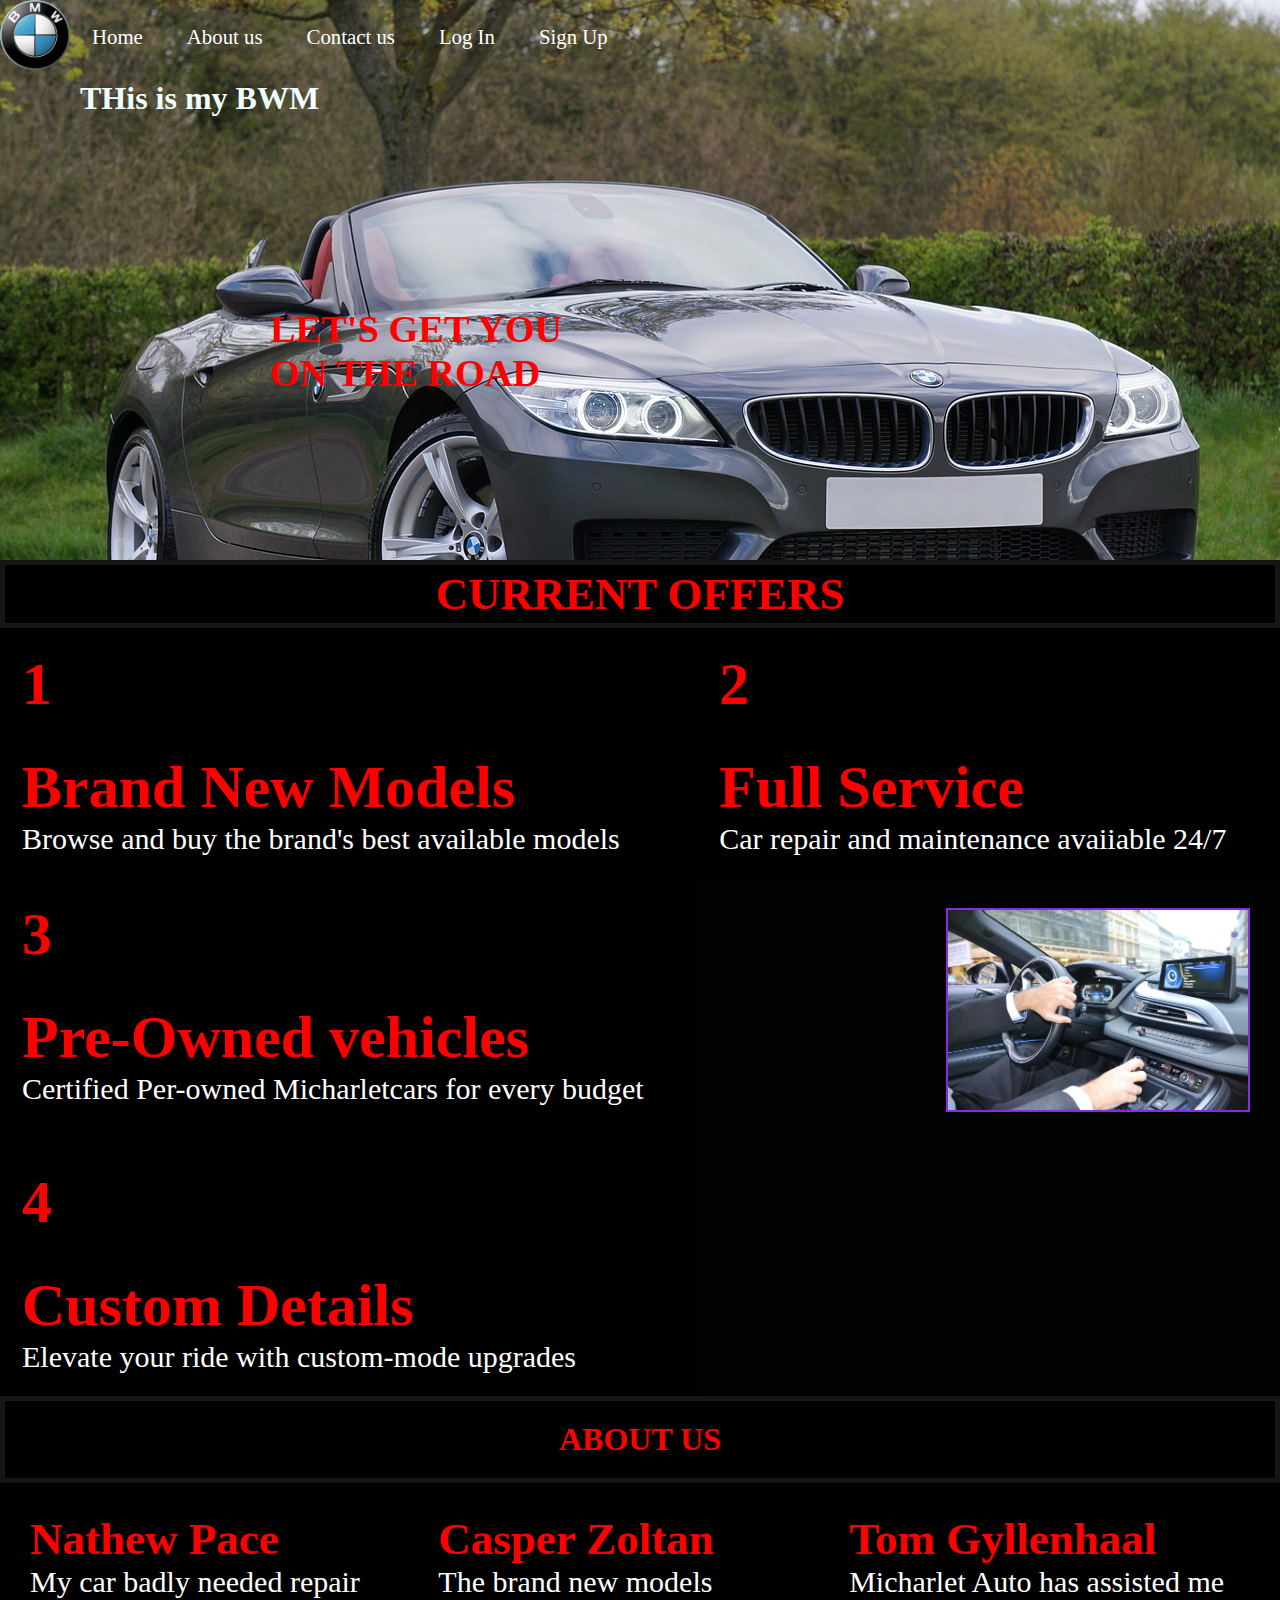
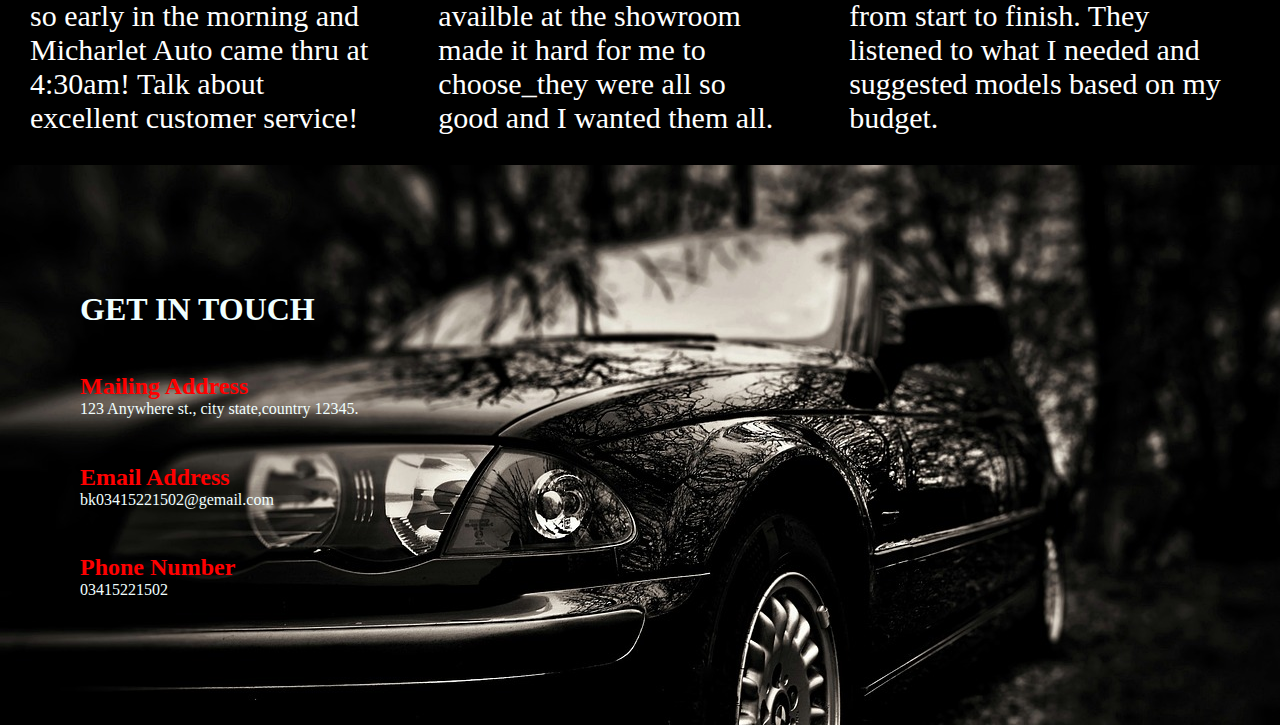
<file: 1project/index.html>
<!DOCTYPE html>
<html lang="en">
<head>
    <meta charset="UTF-8">
    <meta name="viewport" content="width=device-width, initial-scale=1.0">
    <title>new bmw</title>
    <link rel="stylesheet" href="style.css">
</head>
<body>
    <nav id="navebar">
        <div>
            <img src="logo.png" width="70px" alt="My new Bmw">
        </div>
        <ul>
            <li class="item"><a href="#h-primary">Home</a></li> 
            <li class="item"><a href="#ff">About us</a></li>
            <li class="item"><a href="#footer">Contact us</a></li>
            <li class="item 1"><a href="New folder/log in.html">Log In</a></li>
            <li class="item 1"><a href="sign up page/sign.html">Sign Up</a></li>

        </ul>
    </nav>
    <section id="home">
        <h1 class="home1">THis is my BWM </h1>
        <div id="road">
            <p ><strong>LET'S GET YOU <BR>ON THE ROAD</strong>
            </p>
        </div>
    </section>
     <section class="container">
<h1 id="h-primary">CURRENT OFFERS</h1>
<div id="offer"></div>
<section class="grid-container">
    <!-- <h1 class="h-primary">CURRENT OFFERS</h1> -->
    <div class="grid"><h1>1</h1><br>
        <h1>Brand New Models</h1>Browse and buy the brand's best available models</div>
        <div class="grid"><h1>2</h1><br><h1>Full Service</h1>Car repair and maintenance avaiiable 24/7</div>
        <div class="grid"><h1>3</h1><br><h1>Pre-Owned vehicles</h1>Certified Per-owned Micharletcars for every budget</div>
        <div class="box">
            <img src="bmw-g5f9bf37ab_1280.jpg" alt="">
        </div>
        <div class="grid"><h1>4</h1><br><h1>Custom Details</h1>Elevate your ride with custom-mode upgrades </div>
 </section>
     </section>
     <h1 id="ff">ABOUT US </h1>
     <section id="flexbox">
    <div class="item">
        <h2>Nathew Pace </h2>
       <p> My car badly needed 
        repair so early in the morning and Micharlet 
        Auto came thru at 4:30am! 
        Talk about excellent customer service!</p>
    </div>
    <div class="item">
        <h2>Casper Zoltan</h2> 
       <p> The brand new models availble at the showroom made it hard for 
        me to choose_they were all so good and I wanted them all.</p>
    </div>
    <div class="item">
        <h2>Tom Gyllenhaal</h2>
        <p>
            Micharlet Auto has assisted me from start to 
            finish. They listened to what I needed and  
            suggested models based on my budget.
        </p>
    </div>
</section>
<footer class="footer">
    <div>
        <!-- <img src="bmw-g3ea8e9773_1280.jpg" alt=""> -->
    </div>
    <div>
        <h1 id="footer" >GET IN TOUCH</h1>
    </div>
    <div>
        <h2>Mailing Address</h2>
        <p>123 Anywhere st., city
            state,country 12345.
        </p>
    </div>
    <div>
        <h2>Email Address</h2>
        <p>bk03415221502@gemail.com</p>
    </div>
    <div><h2>Phone Number</h2>
    <p>03415221502</p>
    </div>
    </body>
    </html>
</file>
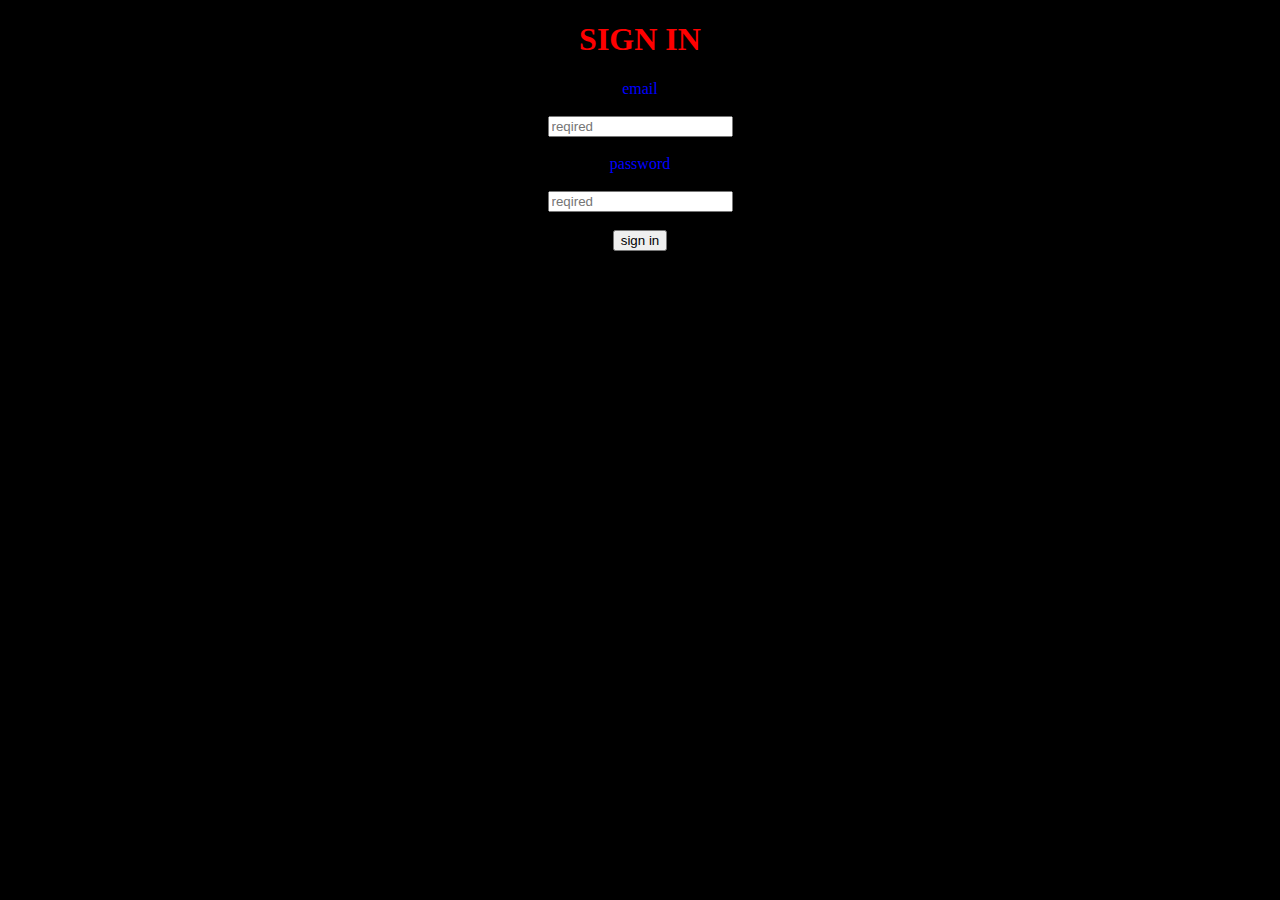
<file: 1project/New folder/log in.html>
<!DOCTYPE html>
<html lang="en">
<head>
    <meta charset="UTF-8">
    <meta name="viewport" content="width=device-width, initial-scale=1.0">
    <title>login</title>
    <link rel="stylesheet" href="login.css">
</head>
<body>
    <h1>SIGN IN</h1>
    <form action="">
        <label for="email">email</label><br><br>
        <input type="email" placeholder="reqired"><br><br>
        <label for="password">password</label><br><br>
        <input type="password" placeholder="reqired"><br><br>
<input type="submit" value="sign in">
    </form>
</body>
</html>
</file>
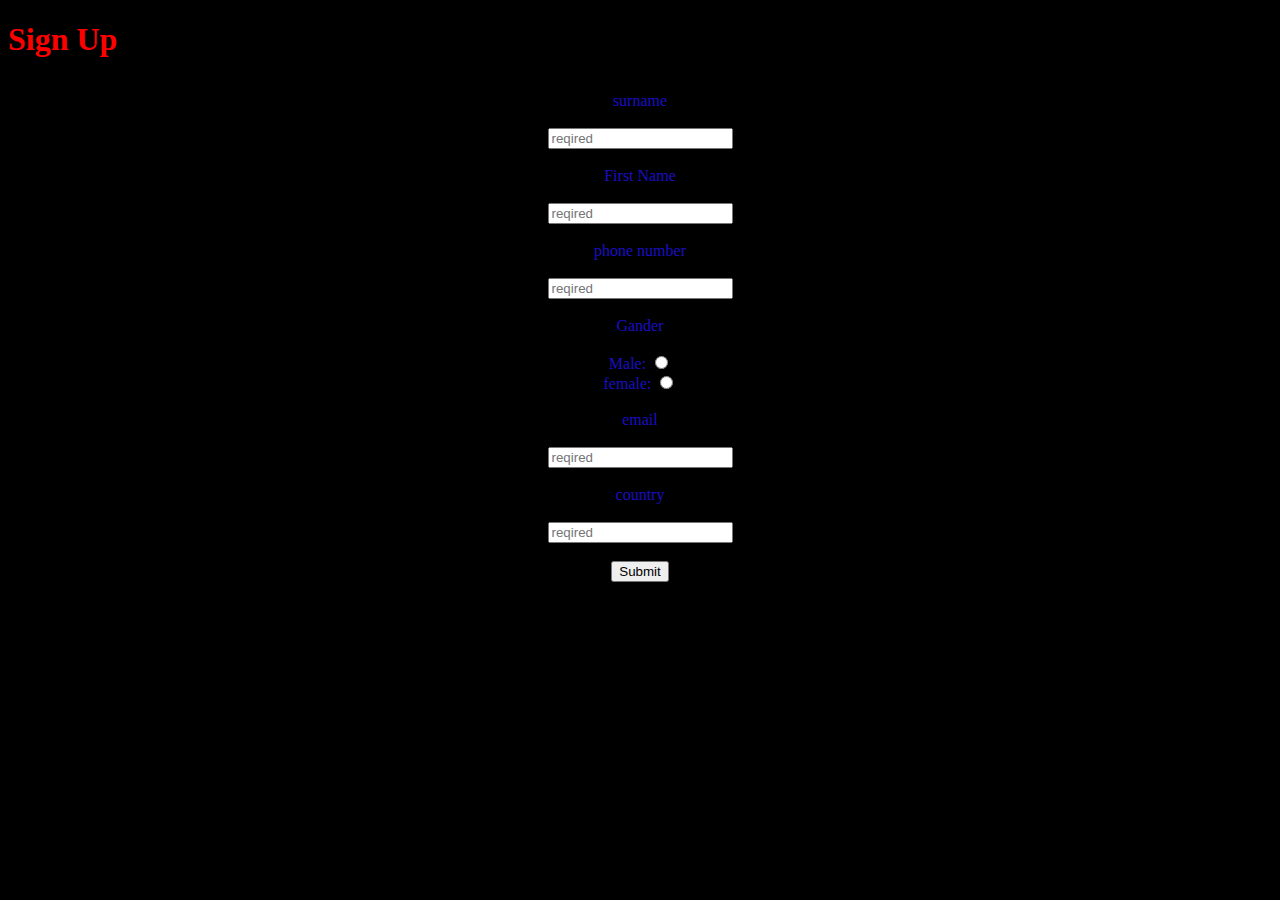
<file: 1project/sign up page/sign.html>
<!DOCTYPE html>
<html lang="en">
<head>
    <meta charset="UTF-8">
    <meta name="viewport" content="width=device-width, initial-scale=1.0">
    <title>sign table</title>
    <link rel="stylesheet" href="style.css">
</head>
<body>
    <h1 id="hi">Sign Up</h1>
    <div>
        <form action="" class="vg">
    <label for="Surname">surname</label><br><br>
    <input type="text" placeholder="reqired"><br><br>
    <label for="first Name">First Name</label><br><br>
    <input type="text" placeholder="reqired"><br><br>
    <label for="phone number">phone number</label><br><br>
    <input type="number" placeholder="reqired"><br><br>
    <label for="Gander">Gander</label><br><br>
    <!-- Gander: <br><br> -->
    Male:
    <input type="radio" name="Gander " value="Male" >  <br> 
    female:
   <input type="radio" name="Gander " value="female" ><br><br>

    <label for="email">email</label><br><br>

    <input type="email" placeholder="reqired"><br><br>
    <label for="country">country</label><br><br>
    <input type="text" placeholder="reqired"><br><br>
    <!-- <label for="">submit</label> -->
    <input type="submit">

</form>
    </div>
</body>
</html>
</file>
<file: 1project/style.css>
*{
    margin: 0;
    padding: 0;
}
:root{
    --navbar-height:59px;   
}
#navebar{
    display: flex;
    align-items: center;
}
#logo{
margin: 34px
}
#logo img{
    height: 59px;
    margin:10px;
}
#navebar ul{
    display: flex;
}
#navebar ul li{
    list-style: none;
    font-size: 1.3rem;
}
#navebar ul li a:hover{
    color: black;
    background-color: white;
    align-items:center;
}
#navebar ul li a{
    color: white;
   display: block;
   padding: 3px 22px;
   border-radius: 20px;
   text-decoration: none;
}
#navebar::before{
    content: "";
    background-color: black;
    position: absolute;
    height: 100%;
    width: 100%;
    z-index: -1;
    opacity: 0.4;
}
#navebar{
    position: absolute;
}
#home{
    /* display: flex; */
    padding: 80px;
    color: azure;
    background-image: url(sports-car-g968c6f53e_1280.jpg);
    height: 400px ;
}
#home::before{
    content: "";
    position: absolute;
    z-index: -1;
    opacity: 0.89;
}
#road{
    display: flex;
    padding: 150px;
    margin: 40px;
    color: red;
    font-size: 2.4rem;
    justify-content: left  ;
}
#offer{
/* margin: 34px; */
display: flex;
}
.box{
    text-align: right;
}
.box img{
    height: 200px;
    border: 2px solid blueviolet;
    margin: 30px;
    justify-content: right;
}
#h-primary{
    font-size: 2.8rem;
    padding: 3px;
    margin: 5px;
    background-color: black;
    color: red;
    text-align: center;
}
.grid-container{
    display: grid;   
    grid-template-columns:  auto auto;
    background-color: rgb(1, 2, 2);
    /* padding: 30px; */
    color: white;
}
.grid{
    background-color:black;
    border: 2px solid black;
    padding: 20px;
    font-size: 30px;
}
.grid h1{
    color:red ;
}
.box{
    justify-content: right;
}
#ff{
    color: red;
    background-color: black;
    padding: 20px;
    margin: 5px;
    text-align: center;
}
#flexbox{
    display: grid;
    grid-template-columns: auto auto auto;
padding: 30px;
gap: 70px;
color:white;
background-color: black;
font-size: 30px;

}
.item h2{
color: red;
}
body{
    background-color: rgb(22, 22, 22);
}
.footer{
    display: grid;
    padding: 80px;
    color: azure;
    background-image: url(bmw-g3ea8e9773_1280.jpg);
    height: 400px ;
}
.footer div h2{
    display: flex;
    grid-template-columns: auto auto ;
    color: red;
}
</file>
<file: 1project/New folder/login.css>
h1{
    color: red;
    text-align: center;
}
form{
    color: blue;
    text-align: center;
}
body{
    background-color: black;
}
</file>
<file: 1project/sign up page/style.css>
/* #hi :hover{ */
/* color: bisque; */
/* } */
h1{
    color: red;
    text-align: left 30px;
}
div{
    font-family: 'Lucida Sans', 'Lucida Sans Regular', 'Lucida Grande', 'Lucida Sans Unicode', Geneva, Verdana, sans-serif;
    padding: 3px;
    margin: 2px;
border: 80cm;
border-radius: 7cm;
    /* border:solid 2px red; */
    color: rgb(26, 14, 196);
    text-align: center;
 form.vg{
    font-family: Georgia, 'Times New Roman', Times, serif;
    padding: 5px;
    margin: 4px;
    border: 5px;
    border-radius: 50px;
}
}
body{
    background-color: black;
}
</file>
